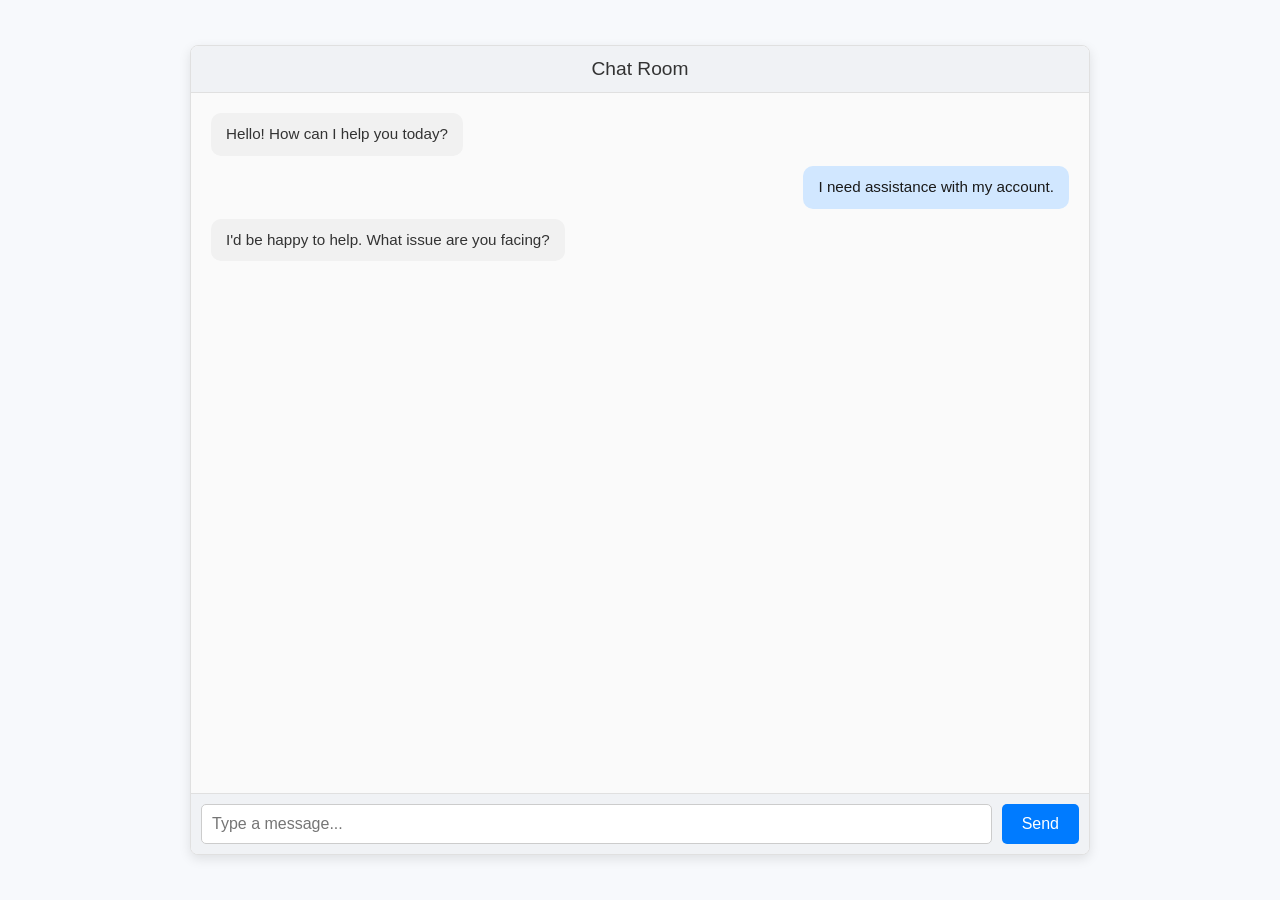
<file: myself/index.html>
<!DOCTYPE html>
<html lang="en">
<head>
    <meta charset="UTF-8">
    <meta name="viewport" content="width=device-width, initial-scale=1.0">
    <title>chat</title>
    <link rel="stylesheet" href="index.css">
</head>
<body>
    <div id="chat-interface">
        <!-- Chat header (can be used for room title or status) -->
        <div id="chat-header">Chat Room</div>

        <!-- Main chat area -->
        <div id="chat-main">
            <div class="message other">Hello! How can I help you today?</div>
            <div class="message self">I need assistance with my account.</div>
            <div class="message other">I'd be happy to help. What issue are you facing?</div>
        </div>
        
        <!-- Message input area -->
        <div id="message-input-area">
            <input type="text" id="message-input" placeholder="Type a message..." />
            <button id="send-button" onclick="sendMessage()">Send</button>
        </div>
    </div>

    <script src="index.js">
    </script>
</body>
</html>
</file>
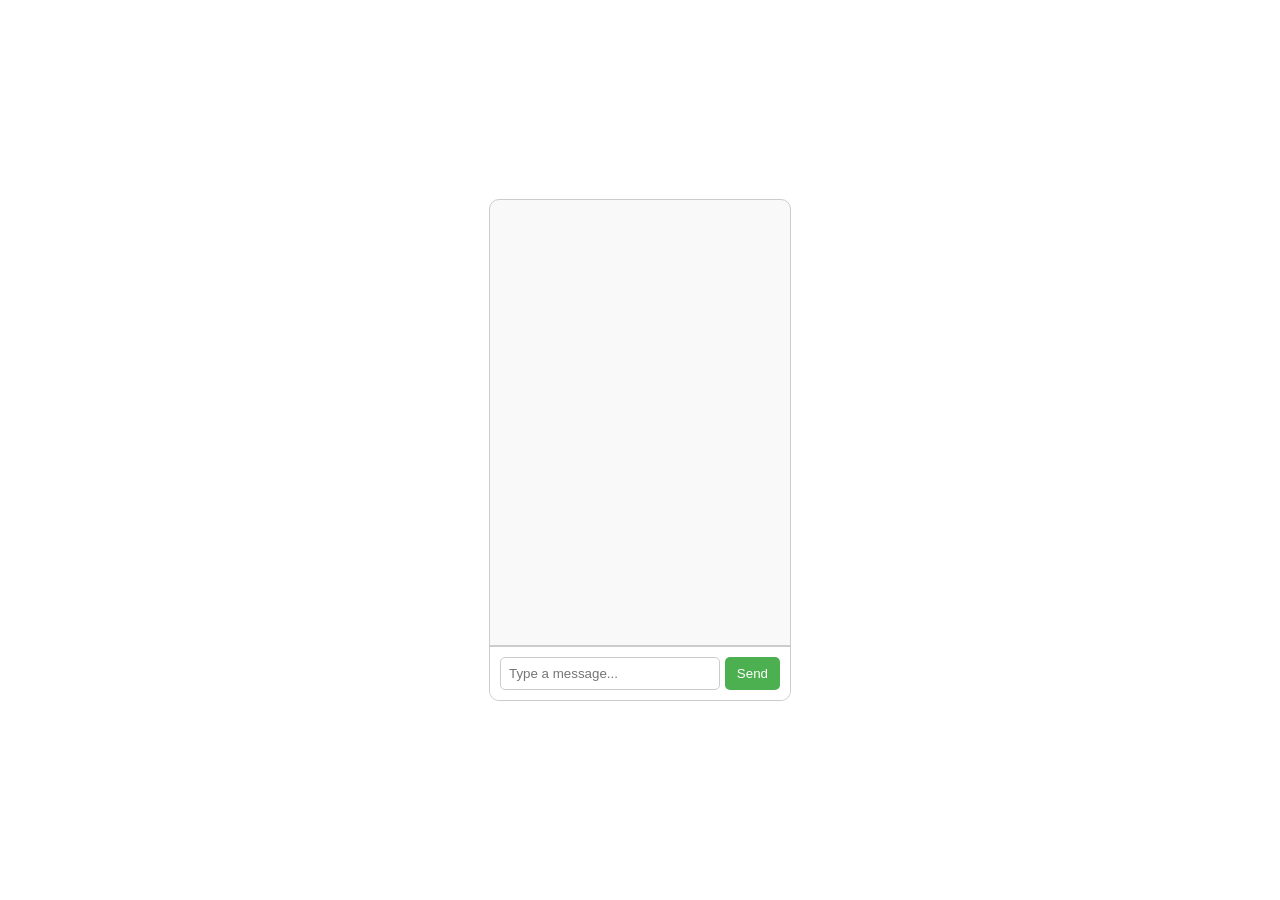
<file: chat.html>
<!DOCTYPE html>
<html lang="en">
<head>
    <meta charset="UTF-8">
    <meta name="viewport" content="width=device-width, initial-scale=1.0">
    <title>Messaging Tab</title>
    <style>
        /* Basic styling for the messaging tab */
        body {
            font-family: Arial, sans-serif;
            display: flex;
            justify-content: center;
            align-items: center;
            height: 100vh;
            margin: 0;
        }
        #chat-container {
            width: 300px;
            height: 500px;
            border: 1px solid #ccc;
            border-radius: 10px;
            display: flex;
            flex-direction: column;
            background-color: #f9f9f9;
            overflow: hidden;
        }
        #message-display {
            flex: 1;
            padding: 10px;
            overflow-y: auto;
            border-bottom: 1px solid #ccc;
        }
        .message {
            margin: 5px 0;
            padding: 8px;
            background-color: #e1f5fe;
            border-radius: 5px;
        }
        .message.self {
            background-color: #c8e6c9;
            text-align: right;
        }
        #message-input {
            display: flex;
            padding: 10px;
            background-color: #fff;
            border-top: 1px solid #ccc;
        }
        #message-input input {
            flex: 1;
            padding: 8px;
            border: 1px solid #ccc;
            border-radius: 5px;
        }
        #message-input button {
            margin-left: 5px;
            padding: 8px 12px;
            border: none;
            background-color: #4caf50;
            color: #fff;
            border-radius: 5px;
            cursor: pointer;
        }
        #message-input button:hover {
            background-color: #45a049;
        }
    </style>
</head>
<body>
    <div id="chat-container">
        <!-- Display for incoming and outgoing messages -->
        <div id="message-display"></div>
        
        <!-- Input area for new messages -->
        <div id="message-input">
            <input type="text" id="message" placeholder="Type a message..." />
            <button onclick="sendMessage()">Send</button>
        </div>
    </div>

    <script>
        // Simulated function to send and display messages
        function sendMessage() {
            const messageInput = document.getElementById("message");
            const messageDisplay = document.getElementById("message-display");
            const message = messageInput.value.trim();

            if (message) {
                // Display the new message in the chat (as a "self" message)
                const messageElement = document.createElement("div");
                messageElement.classList.add("message", "self");
                messageElement.textContent = message;
                messageDisplay.appendChild(messageElement);

                // Scroll to the latest message
                messageDisplay.scrollTop = messageDisplay.scrollHeight;

                // Clear the input field
                messageInput.value = "";

                // In a real scenario, here you would send the message to the server
                // sendMessageToServer(message);
            }
        }
    </script>
</body>
</html>
</file>
<file: myself/index.css>
/* Reset and basic styling */
* {
    box-sizing: border-box;
    margin: 0;
    padding: 0;
}

body, html {
    font-family: Arial, sans-serif;
    display: flex;
    justify-content: center;
    align-items: center;
    height: 100vh;
    background-color: #f7f9fc;
    color: #333;
}

/* Chat interface container */
#chat-interface {
    display: flex;
    flex-direction: column;
    height: 90vh;
    width: 80vw;
    max-width: 900px;
    background-color: #ffffff;
    border-radius: 8px;
    overflow: hidden;
    box-shadow: 0px 4px 12px rgba(0, 0, 0, 0.1);
    border: 1px solid #e0e0e0;
}

/* Header for chat interface */
#chat-header {
    padding: 12px;
    font-size: 1.2em;
    text-align: center;
    background-color: #f0f2f5;
    border-bottom: 1px solid #e0e0e0;
    color: #333;
}

/* Main area with messages */
#chat-main {
    display: flex;
    flex-direction: column;
    flex: 1;
    overflow-y: auto;
    padding: 20px;
    gap: 10px;
    background-color: #fafafa;
}

/* Individual message styling */
.message {
    max-width: 75%;
    padding: 10px 15px;
    border-radius: 10px;
    font-size: 0.95em;
    line-height: 1.5;
    word-wrap: break-word;
}

.message.self {
    background-color: #d1e7ff;
    align-self: flex-end;
    color: #1a1a1a;
}

.message.other {
    background-color: #f1f1f1;
    align-self: flex-start;
    color: #333;
}

/* Message input area */
#message-input-area {
    display: flex;
    padding: 10px;
    border-top: 1px solid #e0e0e0;
    background-color: #f0f2f5;
}

#message-input {
    flex: 1;
    padding: 10px;
    border: 1px solid #ccc;
    border-radius: 5px;
    font-size: 1em;
    background-color: #fff;
    color: #333;
    outline: none;
}

#send-button {
    margin-left: 10px;
    padding: 10px 20px;
    border: none;
    border-radius: 5px;
    font-size: 1em;
    color: white;
    background-color: #007bff;
    cursor: pointer;
    transition: background 0.2s;
}

#send-button:hover {
    background-color: #0056b3;
}
</file>
